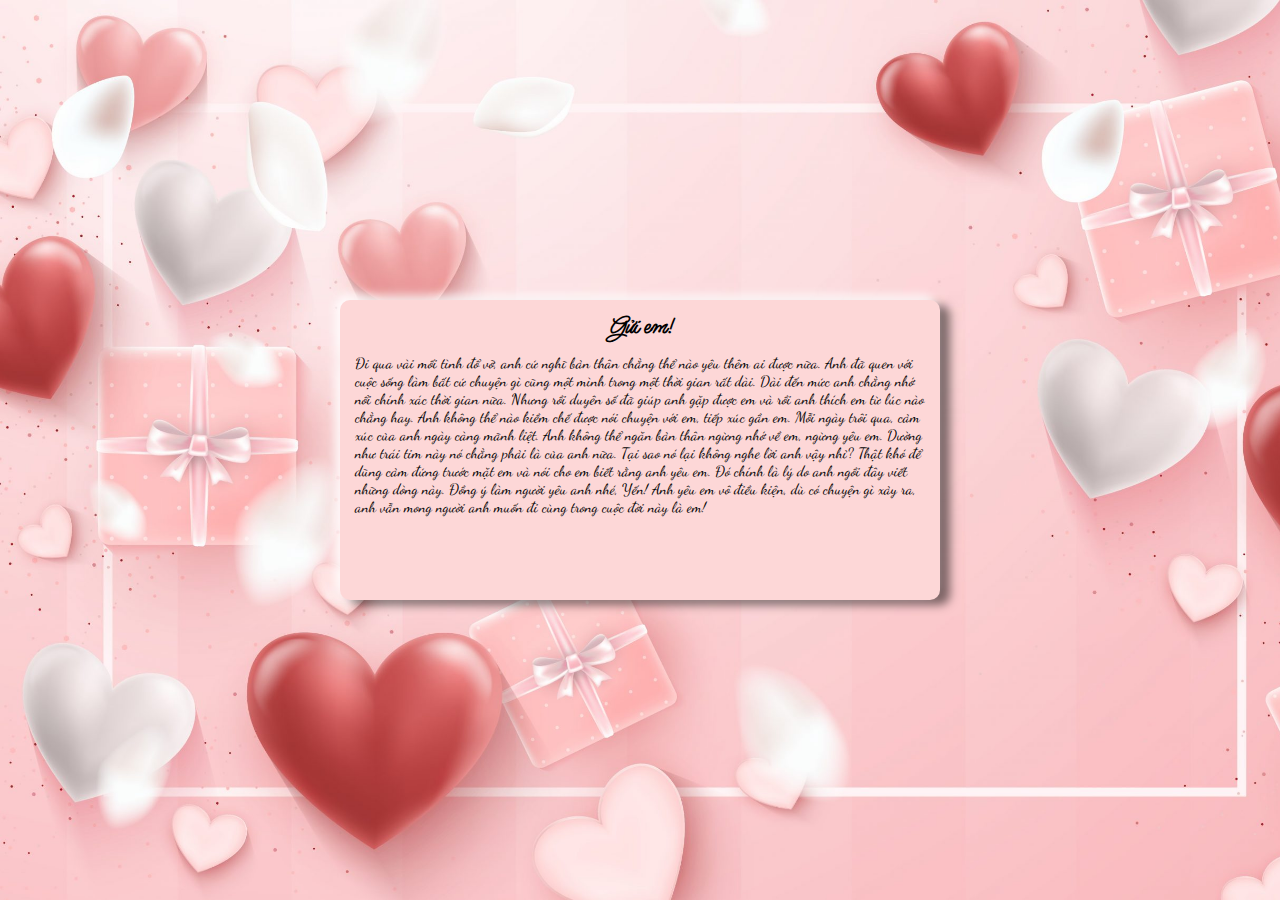
<file: index2.html>
<!DOCTYPE html>
<html lang="en">
<head>
    <meta charset="UTF-8">
    <meta http-equiv="X-UA-Compatible" content="IE=edge">
    <meta name="viewport" content="width=device-width, initial-scale=1.0">
    <link rel="website icon" type="png" href="heart.png">
    <title>Gửi em!</title>
    <link rel="stylesheet" href="https://cdnjs.cloudflare.com/ajax/libs/font-awesome/6.2.0/css/all.min.css" integrity="sha512-xh6O/CkQoPOWDdYTDqeRdPCVd1SpvCA9XXcUnZS2FmJNp1coAFzvtCN9BmamE+4aHK8yyUHUSCcJHgXloTyT2A==" crossorigin="anonymous" referrerpolicy="no-referrer" />
</head>
<style>
    @import url('https://fonts.googleapis.com/css2?family=Ms+Madi&display=swap');
    @import url('https://fonts.googleapis.com/css2?family=Dancing+Script:wght@500;600&display=swap');
    body{
        background-image: url("bgr1.jpg");
        background-size: cover;
        background-repeat: no-repeat;
        margin: 0;
        padding: 0;
        display: flex;
        justify-content: center;
        align-items: center;
        min-height: 100vh;
    }
    .wrapper{
        background-color: rgb(253, 215, 215);
        width: 600px;
        height: 300px;
        border-radius: 10px;
        box-shadow: -5px -5px 10px rgba(255,255,255, 0.8),
                    10px 5px 10px rgba(0, 0, 0, 0.5);
    }
    .text{
        text-align: center;
        padding: 10px 0px;
        font-size: 25px;
        font-family: 'Ms Madi', cursive;
        font-weight: bold;
    }
    .fa-solid{
        color: red;
        margin: 0px 5px;
    }
    .text-crush{
        padding: 0px 15px 10px 15px;
        font-size: 15px;
        font-family: 'Dancing Script', cursive;
    }
    @media screen and (max-width: 768px) {
        body{
            background-size: cover;
            object-fit: cover;
        }
        .wrapper{
            width: 300px;
            height: 100%;
        }
    }
</style>
<body>
    <div class="wrapper">
        <div class="items"></div>
        <div class="content">
            <div class="text"><i class="fa-solid fa-heart"></i>Gửi em!<i class="fa-solid fa-heart"></i></div>
            <div class="text-crush">Đi qua vài mối tình đổ vỡ, anh cứ nghĩ bản thân chẳng thể nào yêu thêm ai được nữa. Anh đã quen với cuộc sống làm bất cứ chuyện gì cũng một mình trong một thời gian rất dài. Dài đến mức anh chẳng nhớ nổi chính xác thời gian nữa.

                Nhưng rồi duyên số đã giúp anh gặp được em và rồi anh thích em từ lúc nào chẳng hay.
                
                Anh không thể nào kiềm chế được nói chuyện với em, tiếp xúc gần em. Mỗi ngày trôi qua, cảm xúc của anh ngày càng mãnh liệt. Anh không thể ngăn bản thân ngừng nhớ về em, ngừng yêu em. Dường như trái tim này nó chẳng phải là của anh nữa. Tại sao nó lại không nghe lời anh vậy nhỉ?
                
                Thật khó để dũng cảm đứng trước mặt em và nói cho em biết rằng anh yêu em. Đó chính là lý do anh ngồi đây viết những dòng này. Đồng ý làm người yêu anh nhé, Yến! Anh yêu em vô điều kiện, dù có chuyện gì xảy ra, anh vẫn mong người anh muốn đi cùng trong cuộc đời này là em!</div>
        </div>
    </div>
</body>
</html>
</file>
